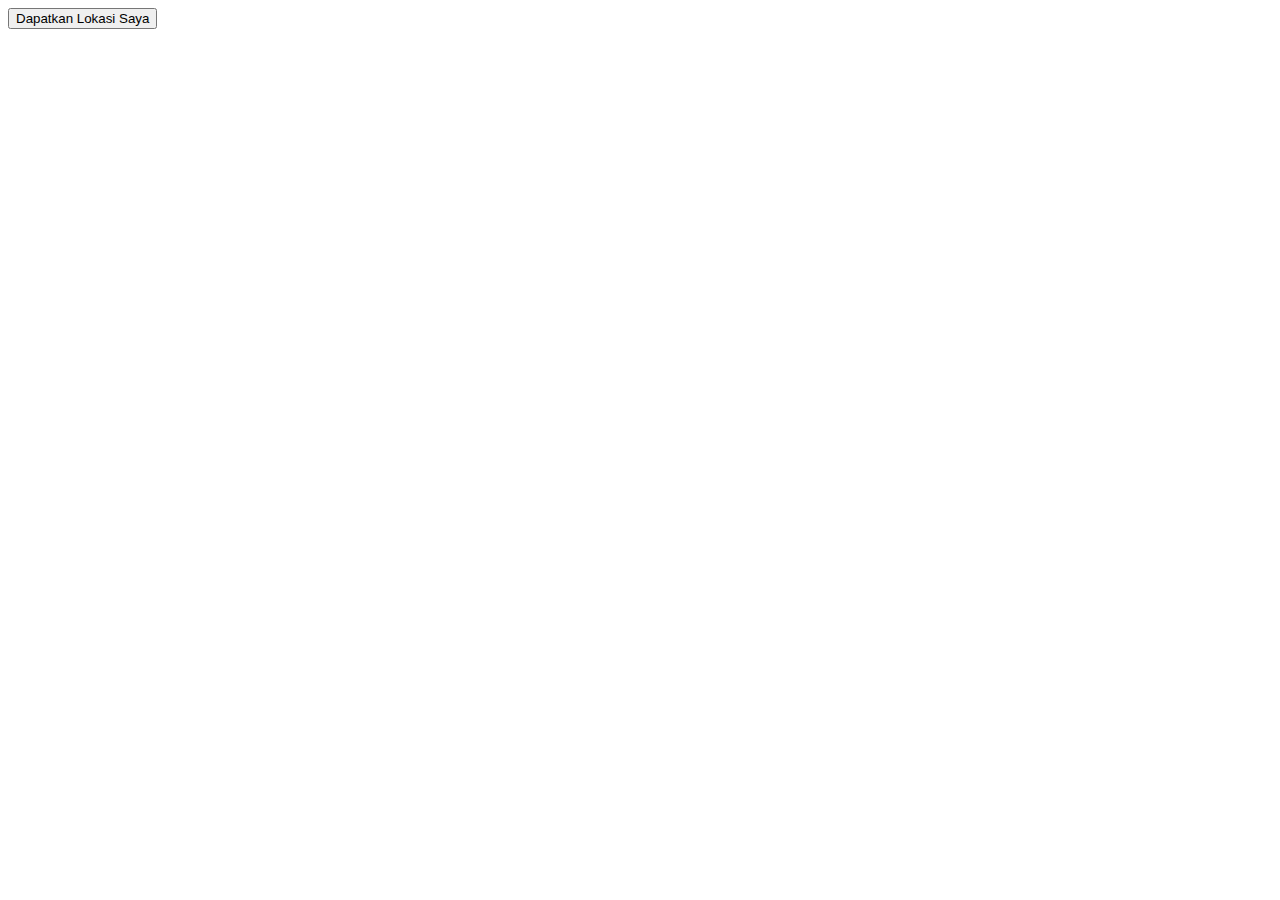
<file: lokasi.html>
<!DOCTYPE html>
<html>
<head>
    <title>bak pasir</title>
</head>
<body>
    <button onclick="getLocation()">Dapatkan Lokasi Saya</button>

    <p id="lokasi"></p>

    <script>
        function getLocation() {
            if (navigator.geolocation) {
                navigator.geolocation.getCurrentPosition(showPosition);
            } else {
                document.getElementById("lokasi").innerHTML = "Geolocation tidak didukung oleh peramban Anda.";
            }
        }

        function showPosition(position) {
            var latitude = position.coords.latitude;
            var longitude = position.coords.longitude;
            document.getElementById("lokasi").innerHTML = "Koordinat GPS Anda: " + latitude + ", " + longitude;
        }
    </script>
</body>
</html>
</file>
